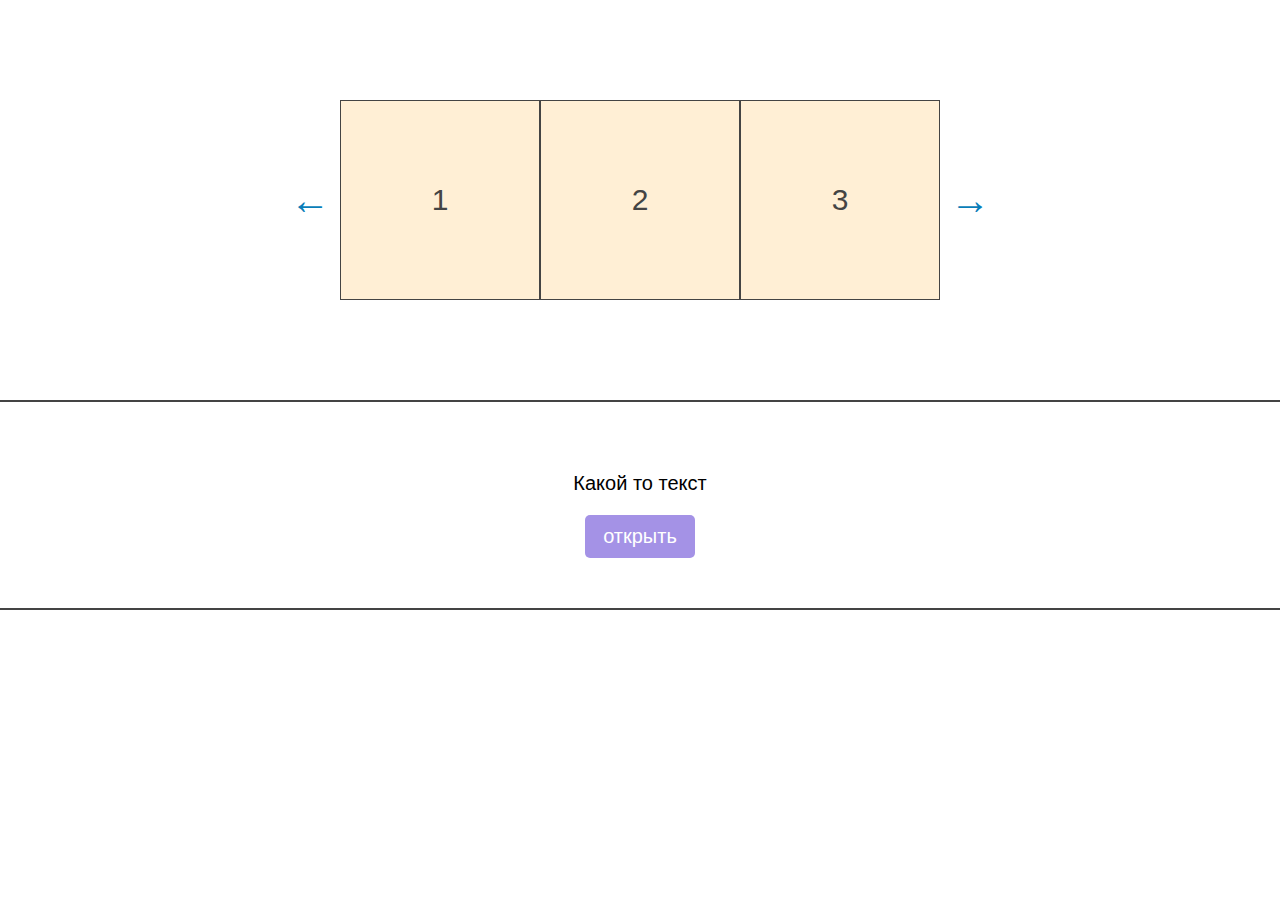
<file: dom/index.html>
<!DOCTYPE html>
<html lang="en">
  <head>
    <meta charset="UTF-8" />
    <meta name="viewport" content="width=device-width, initial-scale=1.0" />
    <title>Slider</title>
    <link rel="stylesheet" href="./main.css" />
  </head>
  <body>
    <div class="simple-slider-container">
      <a class="arrow" id="left" href="#">←</a>
      <div class="slider">
        <ul class="items" id="items">
          <li class="item">1</li>
          <li class="item">2</li>
          <li class="item">3</li>
          <li class="item">4</li>
          <li class="item">5</li>
          <li class="item">6</li>
          <li class="item">7</li>
          <li class="item">8</li>
        </div>
      </li>
      <a class="arrow" id="right" href="#">→</a>
    </div>
    <div class="container">
      <p>
        Какой то текст
      </p>
      <button class="btn" id="openOverlay">открыть</button>
    </div>
    <script src="./modal.js"></script>
    <script src="./slider.js"></script>
  </body>
</html>
</file>
<file: dom/main.css>
@import url(./css/slider.css);
@import url(./css/modal.css);
</file>
